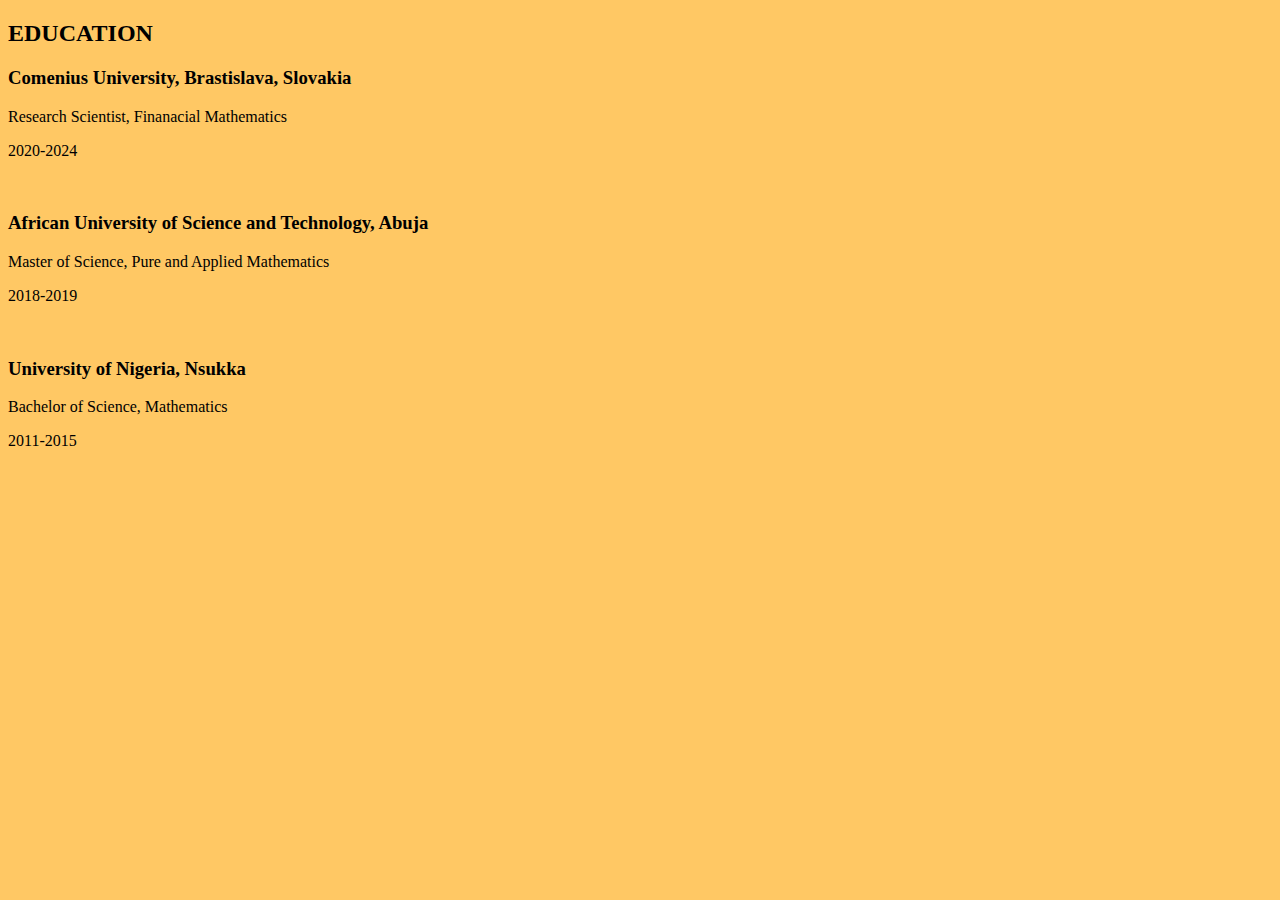
<file: aboutme.html>
<!DOCTYPE html>
<html lang="en">
<head>
    <meta charset="UTF-8">
    <meta http-equiv="X-UA-Compatible" content="IE=edge">
    <meta name="viewport" content="width=device-width, initial-scale=1.0">
    <title>About Me</title>
    <link rel="stylesheet" href="aboutme.css">
</head>
<body>
    <h2>EDUCATION</h2>
    <h3>Comenius University, Brastislava, Slovakia</h3>
    <p>Research Scientist, Finanacial Mathematics</p>
    <p>2020-2024</p><br>
    <h3>African University of Science and Technology, Abuja</h3>
    <p>Master of Science, Pure and Applied Mathematics</p>
    <p>2018-2019</p><br>
    <h3>University of Nigeria, Nsukka</h3>
    <p>Bachelor of Science, Mathematics</p>
    <p>2011-2015</p><br>
    
</body>
</html>
</file>
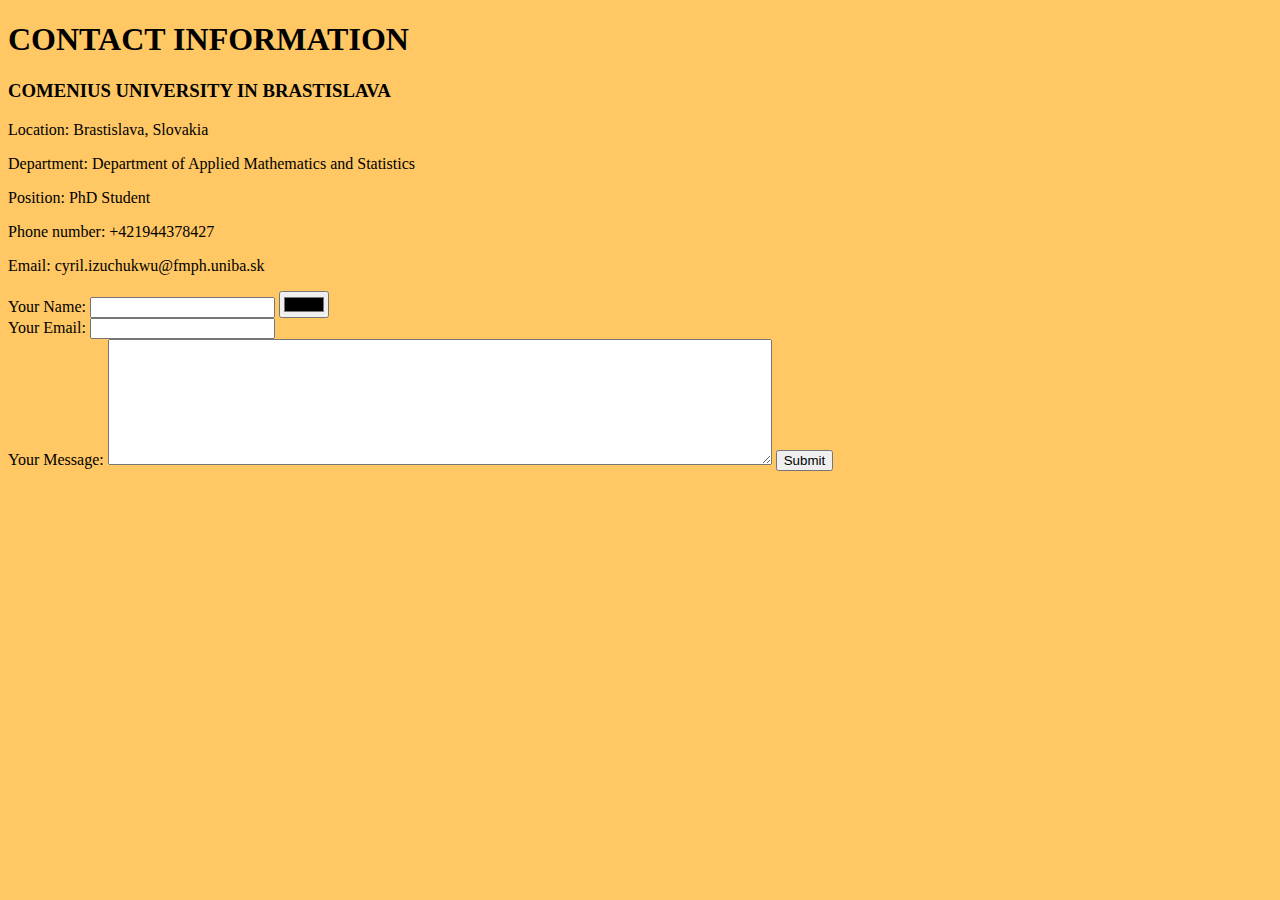
<file: contactme.html>
<!DOCTYPE html>
<html lang="en" dir="ltr">
  <head>
    <meta charset="utf-8">
    <title>Contact Me</title>
    <link rel="stylesheet" href="contactme.css">
  </head>
  <body>
    <h1>CONTACT INFORMATION</h1>
    <h3>COMENIUS UNIVERSITY IN BRASTISLAVA</h3>
    </table>
      <p>Location: Brastislava, Slovakia</p>
      <p>Department: Department of Applied Mathematics and Statistics</p>
      <p>Position: PhD Student</p>
      <p>Phone number: +421944378427</p>
      <p>Email: cyril.izuchukwu@fmph.uniba.sk</p>

    <form class="" action="mailto:info" method="post">
      <label>Your Name:</label>
      <input type="text" name="" value="">
      <input type="color" name="" value=""><br>
      <label>Your Email:</label>
      <input type="email" name="" value=""><br>
      <label>Your Message:</label>
      <textarea name="name" rows="8" cols="80"></textarea>
      <input type="submit" name="">
    </form>
  </body>
</html>
</file>
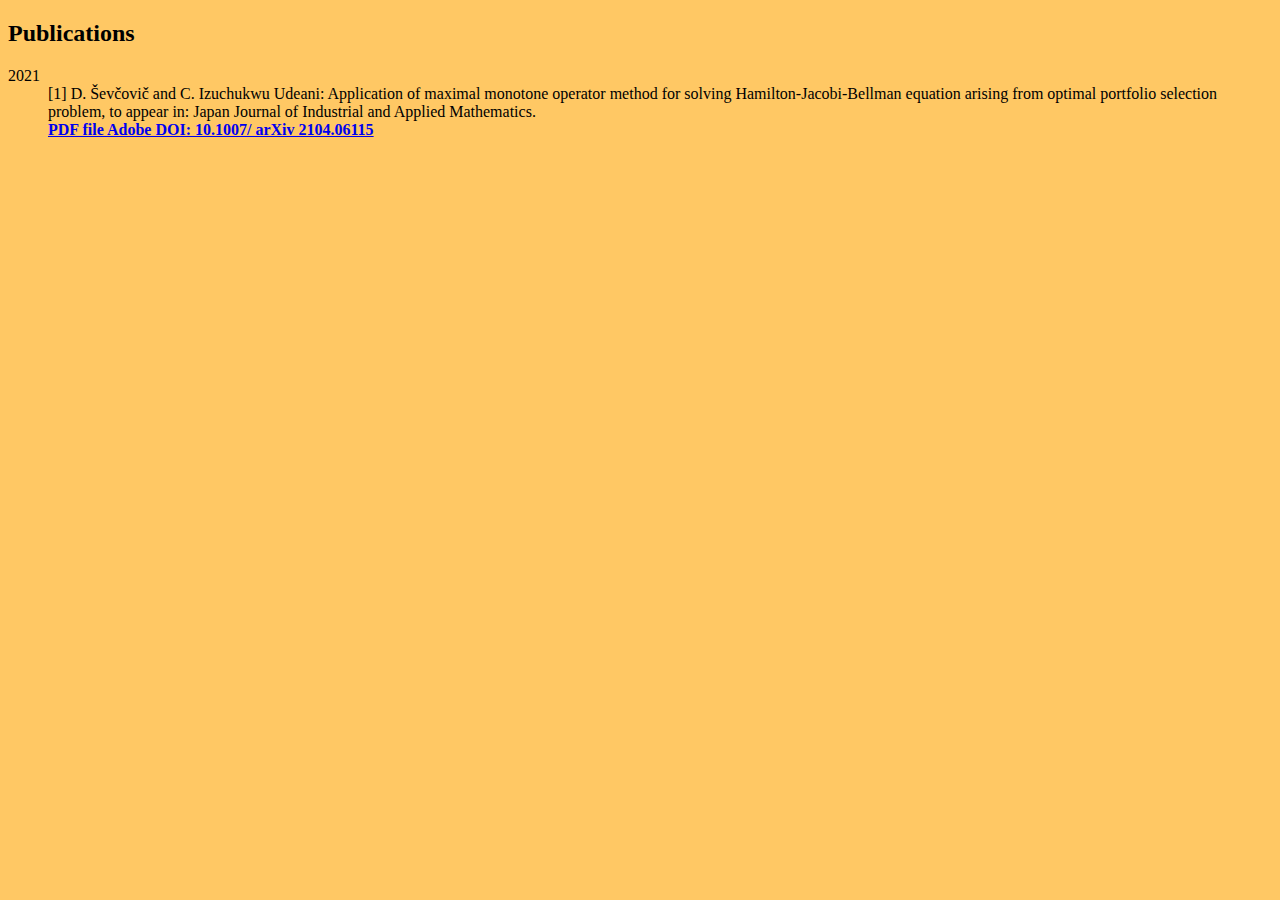
<file: publications.html>
<!DOCTYPE html>
<html lang="en">
<head>
    <meta charset="UTF-8">
    <meta http-equiv="X-UA-Compatible" content="IE=edge">
    <meta name="viewport" content="width=<device-width>, initial-scale=1.0">
    <title>Document</title>
    <link rel="stylesheet" href="publications.css">
</head>
<body>
    <h2> Publications</h2>
    <dl>
        <dt class="date">2021</dt>
        <dd class="des"> [1]  <style="color: red;">D. Ševčovič and C. Izuchukwu Udeani:</style> Application of maximal monotone operator method for 
            solving Hamilton-Jacobi-Bellman equation arising from optimal portfolio selection problem, to 
            appear in: Japan Journal of Industrial and Applied Mathematics.<br>
            <b><a href="http://arxiv.org/pdf/2104.06115">PDF file  Adobe DOI: 10.1007/ arXiv 2104.06115</a></b></dd>
    </dl>
</body>
</html>
</file>
<file: aboutme.css>
body {
    background-color: rgb(255, 200, 100);
}
</file>
<file: contactme.css>
body {
    background-color: rgb(255, 200, 100);
}
</file>
<file: publications.css>
body {
    background-color: rgb(255, 200, 100);
}
</file>
